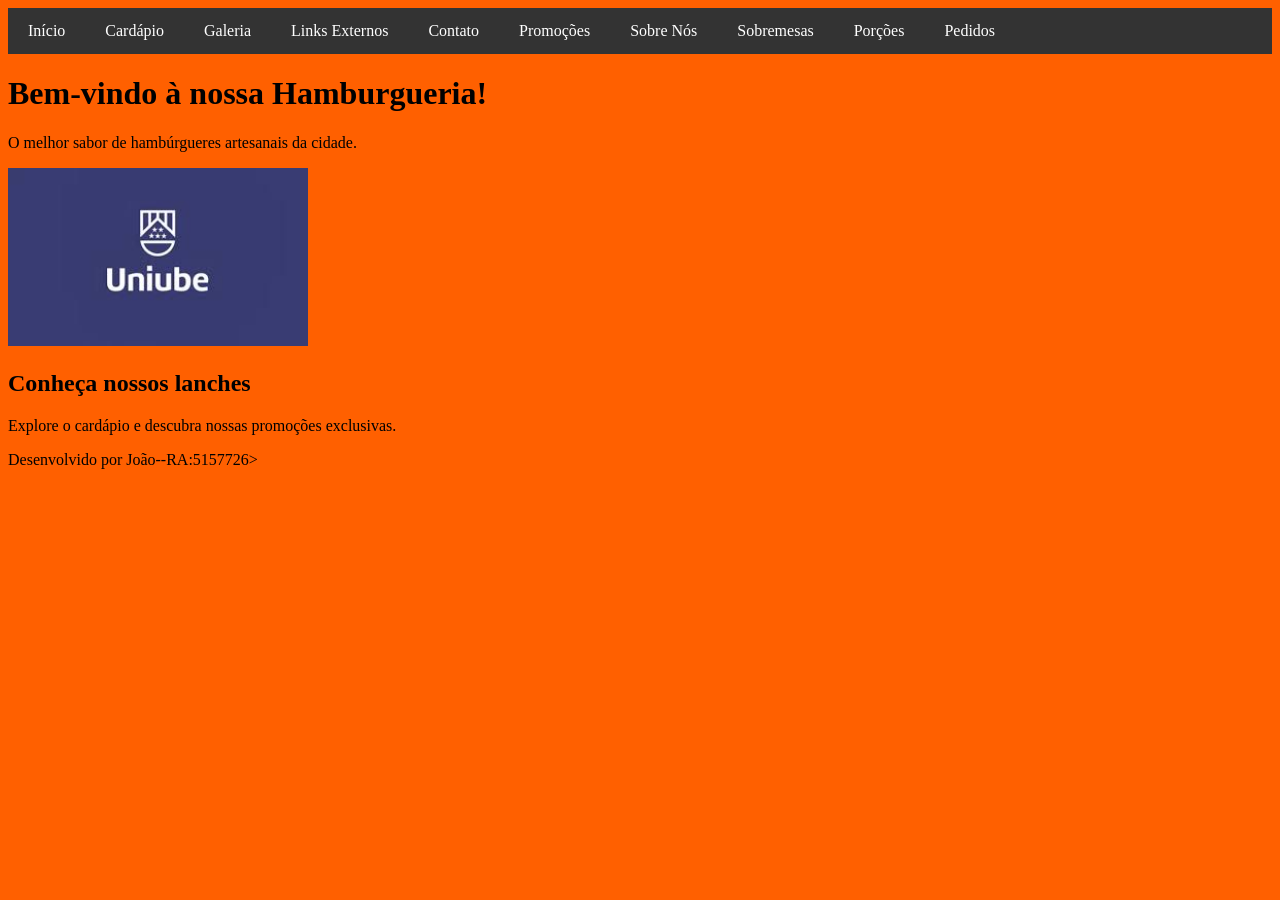
<file: index.html>
<!DOCTYPE html>
<html lang="pt-br">

<head>
    <meta charset="UTF-8">
    <title>Hamburgueria - Página Inicial</title>
    <meta name="google-site-verification" content="aftIrLznKBvkHFyfv_o913Uxbw-jnNu50B7h2VpqP1c" />
    <script async src="https://www.googletagmanager.com/gtag/js?id=G-PW1584C9BC"></script>

    <script>
        window.dataLayer = window.dataLayer || [];

        function gtag() {
            dataLayer.push(arguments);
        }
        gtag('js', new Date());

        gtag('config', 'G-PW1584C9BC');
    </script>
    <link rel="stylesheet" href="CSS/estilo.css">
    <script>
        (function(w, d, s, l, i) {
            w[l] = w[l] || [];
            w[l].push({
                'gtm.start': new Date().getTime(),
                event: 'gtm.js'
            });
            var f = d.getElementsByTagName(s)[0],
                j = d.createElement(s),
                dl = l != 'dataLayer' ? '&l=' + l : '';
            j.async = true;
            j.src =
                'https://www.googletagmanager.com/gtm.js?id=' + i + dl;
            f.parentNode.insertBefore(j, f);
        })(window, document, 'script', 'dataLayer', 'GTM-NJNKKWVK');
    </script>



</head>

<body bgcolor="#FF6000">

    <noscript><iframe src="https://www.googletagmanager.com/ns.html?id=GTM-NJNKKWVK"
height="0" width="0" style="display:none;visibility:hidden"></iframe></noscript>

    <nav>
        <ul>
            <li><a href="index.html">Início</a></li>
            <li><a href="cardapio.html">Cardápio</a></li>
            <li><a href="fotos.html">Galeria</a></li>
            <li><a href="links.html">Links Externos</a></li>
            <li><a href="contato.html">Contato</a></li>
            <li><a href="promocoes.html">Promoções</a></li>
            <li><a href="sobre.html">Sobre Nós</a></li>
            <li><a href="sobremesas.html">Sobremesas</a></li>
            <li><a href="porcoes.html">Porções</a></li>
            <li><a href="pedidos.html">Pedidos</a></li>
        </ul>
    </nav>


    <h1>Bem-vindo à nossa Hamburgueria!</h1>
    <p>O melhor sabor de hambúrgueres artesanais da cidade.</p>


    <img src="imagem/logo.uniube.jpeg" alt="Logotipo da Uniube">


    <h2>Conheça nossos lanches</h2>
    <p>Explore o cardápio e descubra nossas promoções exclusivas.</p>


    <footer>
        <p>Desenvolvido por João--RA:5157726>
        </p>
    </footer>

</body>

</html>
</file>
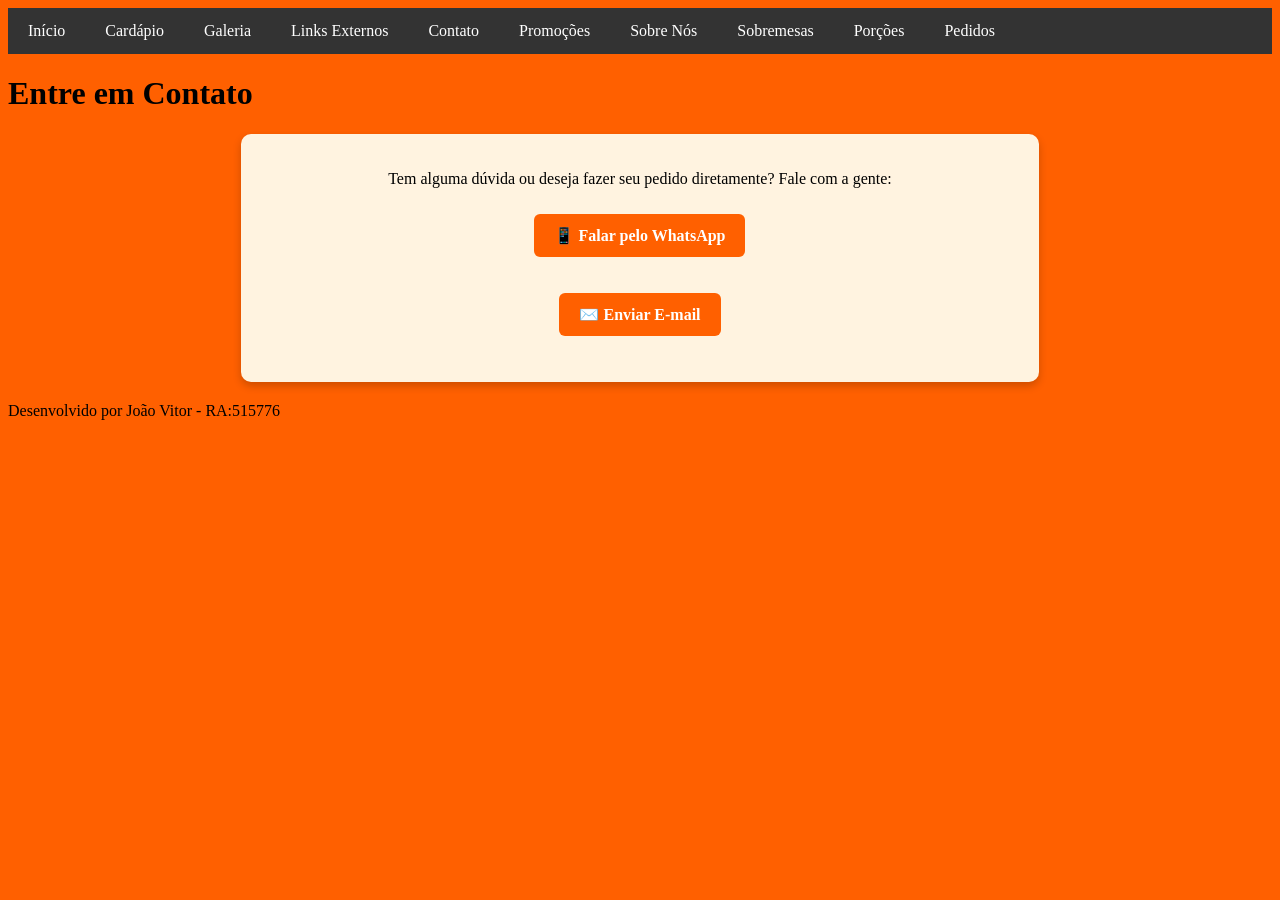
<file: contato.html>
<!DOCTYPE html>
<html lang="pt-br">

<head>
    <meta charset="UTF-8">
    <meta name="viewport" content="width=device-width, initial-scale=1.0">
    <title>Contato - Hamburgueria</title>
    <meta name="google-site-verification" content="aftIrLznKBvkHFyfv_o913Uxbw-jnNu50B7h2VpqP1c" />
    <link rel="stylesheet" href="CSS/estilo.css">

    <script>
        (function(w, d, s, l, i) {
            w[l] = w[l] || [];
            w[l].push({
                'gtm.start': new Date().getTime(),
                event: 'gtm.js'
            });
            var f = d.getElementsByTagName(s)[0],
                j = d.createElement(s),
                dl = l != 'dataLayer' ? '&l=' + l : '';
            j.async = true;
            j.src =
                'https://www.googletagmanager.com/gtm.js?id=' + i + dl;
            f.parentNode.insertBefore(j, f);
        })(window, document, 'script', 'dataLayer', 'GTM-NJNKKWVK');
    </script>
    <script async src="https://www.googletagmanager.com/gtag/js?id=G-PW1584C9BC"></script>
    <script>
        window.dataLayer = window.dataLayer || [];

        function gtag() {
            dataLayer.push(arguments);
        }
        gtag('js', new Date());

        gtag('config', 'G-PW1584C9BC');
    </script>

</head>

<body bgcolor="#FF6000">

    <noscript><iframe src="https://www.googletagmanager.com/ns.html?id=GTM-NJNKKWVK"
height="0" width="0" style="display:none;visibility:hidden"></iframe></noscript>

    <nav>
        <ul>
            <li><a href="index.html">Início</a></li>
            <li><a href="cardapio.html">Cardápio</a></li>
            <li><a href="fotos.html">Galeria</a></li>
            <li><a href="links.html">Links Externos</a></li>
            <li><a href="contato.html">Contato</a></li>
            <li><a href="promocoes.html">Promoções</a></li>
            <li><a href="sobre.html">Sobre Nós</a></li>
            <li><a href="sobremesas.html">Sobremesas</a></li>
            <li><a href="porcoes.html">Porções</a></li>
            <li><a href="pedidos.html">Pedidos</a></li>
        </ul>
    </nav>

    <h1>Entre em Contato</h1>
    <div class="contato">
        <p>Tem alguma dúvida ou deseja fazer seu pedido diretamente? Fale com a gente:</p>

        <p>
            <a class="botao" href="https://wa.me/5534988576859" target="_blank">
        📱 Falar pelo WhatsApp
      </a>
        </p>

        <p>
            <a class="botao" href="mailto:mjoaovitor676@gmail.com">
        ✉️ Enviar E-mail
      </a>
        </p>
    </div>

    <footer>
        <p>Desenvolvido por João Vitor - RA:515776</p>
    </footer>

</body>

</html>
</file>
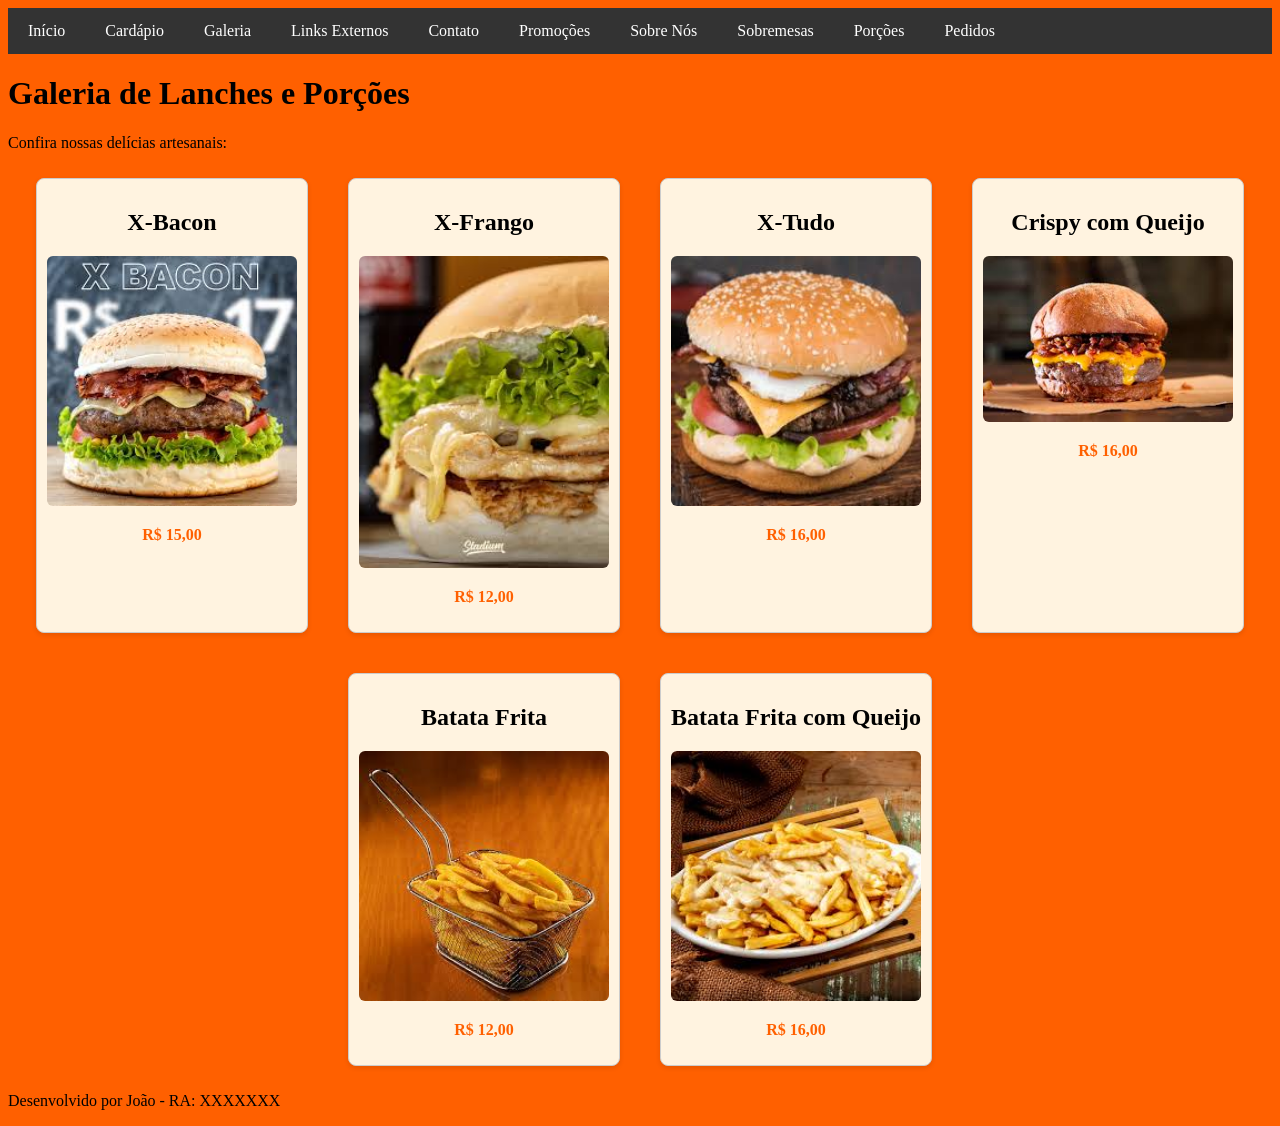
<file: fotos.html>
<!DOCTYPE html>
<html lang="pt-br">

<head>
    <meta charset="UTF-8">
    <title>Galeria - Hamburgueria</title>
    <meta name="google-site-verification" content="aftIrLznKBvkHFyfv_o913Uxbw-jnNu50B7h2VpqP1c" />
    <link rel="stylesheet" href="CSS/estilo.css">

    <script>
        (function(w, d, s, l, i) {
            w[l] = w[l] || [];
            w[l].push({
                'gtm.start': new Date().getTime(),
                event: 'gtm.js'
            });
            var f = d.getElementsByTagName(s)[0],
                j = d.createElement(s),
                dl = l != 'dataLayer' ? '&l=' + l : '';
            j.async = true;
            j.src =
                'https://www.googletagmanager.com/gtm.js?id=' + i + dl;
            f.parentNode.insertBefore(j, f);
        })(window, document, 'script', 'dataLayer', 'GTM-NJNKKWVK');
    </script>
    <script async src="https://www.googletagmanager.com/gtag/js?id=G-PW1584C9BC"></script>
    <script>
        window.dataLayer = window.dataLayer || [];

        function gtag() {
            dataLayer.push(arguments);
        }
        gtag('js', new Date());

        gtag('config', 'G-PW1584C9BC');
    </script>



</head>

<body bgcolor="#FF6000">

    <noscript><iframe src="https://www.googletagmanager.com/ns.html?id=GTM-NJNKKWVK"
height="0" width="0" style="display:none;visibility:hidden"></iframe></noscript>


    <nav>
        <ul>
            <li><a href="index.html">Início</a></li>
            <li><a href="cardapio.html">Cardápio</a></li>
            <li><a href="fotos.html">Galeria</a></li>
            <li><a href="links.html">Links Externos</a></li>
            <li><a href="contato.html">Contato</a></li>
            <li><a href="promocoes.html">Promoções</a></li>
            <li><a href="sobre.html">Sobre Nós</a></li>
            <li><a href="sobremesas.html">Sobremesas</a></li>
            <li><a href="porcoes.html">Porções</a></li>
            <li><a href="pedidos.html">Pedidos</a></li>
        </ul>
    </nav>


    <h1>Galeria de Lanches e Porções</h1>
    <p>Confira nossas delícias artesanais:</p>

    <div class="galeria">
        <!-- Lanches -->
        <div class="lanche">
            <h2>X-Bacon</h2>
            <img src="imagem/xbacon.jpeg" alt="X-Bacon">
            <p class="preco">R$ 15,00</p>
        </div>

        <div class="lanche">
            <h2>X-Frango</h2>
            <img src="imagem/xfrango.jpeg" alt="X-Frango">
            <p class="preco">R$ 12,00</p>
        </div>

        <div class="lanche">
            <h2>X-Tudo</h2>
            <img src="imagem/xtudo.jpeg" alt="X-Tudo">
            <p class="preco">R$ 16,00</p>
        </div>

        <div class="lanche">
            <h2>Crispy com Queijo</h2>
            <img src="imagem/crispy.jpeg" alt="Crispy com Queijo">
            <p class="preco">R$ 16,00</p>
        </div>

        <!-- Porções -->
        <div class="lanche">
            <h2>Batata Frita</h2>
            <img src="imagem/porção1.jpeg" alt="Batata Frita">
            <p class="preco">R$ 12,00</p>
        </div>

        <div class="lanche">
            <h2>Batata Frita com Queijo</h2>
            <img src="imagem/batata2.jpeg" alt="Batata Frita com Queijo">
            <p class="preco">R$ 16,00</p>
        </div>
    </div>


    <footer>
        <p>Desenvolvido por João - RA: XXXXXXX</p>
    </footer>

</body>

</html>
</file>
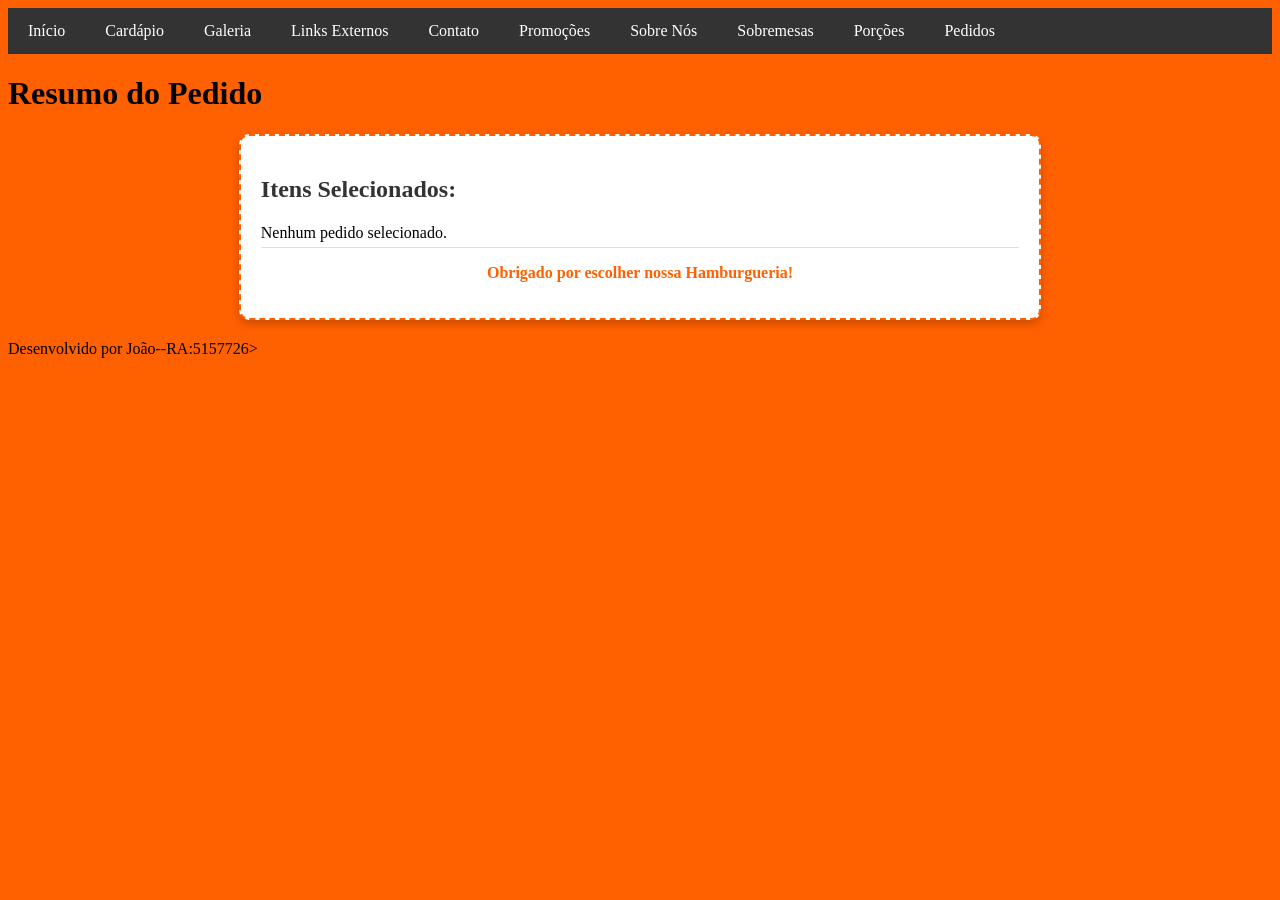
<file: pedidos.html>
<!DOCTYPE html>
<html lang="pt-br">

<head>
    <meta charset="UTF-8">
    <title>Pedidos - Hamburgueria</title>
    <meta name="google-site-verification" content="aftIrLznKBvkHFyfv_o913Uxbw-jnNu50B7h2VpqP1c" />
    <link rel="stylesheet" href="CSS/estilo.css">

    <script>
        (function(w, d, s, l, i) {
            w[l] = w[l] || [];
            w[l].push({
                'gtm.start': new Date().getTime(),
                event: 'gtm.js'
            });
            var f = d.getElementsByTagName(s)[0],
                j = d.createElement(s),
                dl = l != 'dataLayer' ? '&l=' + l : '';
            j.async = true;
            j.src =
                'https://www.googletagmanager.com/gtm.js?id=' + i + dl;
            f.parentNode.insertBefore(j, f);
        })(window, document, 'script', 'dataLayer', 'GTM-NJNKKWVK');
    </script>
    <script async src="https://www.googletagmanager.com/gtag/js?id=G-PW1584C9BC"></script>
    <script>
        window.dataLayer = window.dataLayer || [];

        function gtag() {
            dataLayer.push(arguments);
        }
        gtag('js', new Date());

        gtag('config', 'G-PW1584C9BC');
    </script>

</head>

<body bgcolor="#FF6000">


    <noscript><iframe src="https://www.googletagmanager.com/ns.html?id=GTM-NJNKKWVK"
height="0" width="0" style="display:none;visibility:hidden"></iframe></noscript>

    <nav>
        <ul>
            <li><a href="index.html">Início</a></li>
            <li><a href="cardapio.html">Cardápio</a></li>
            <li><a href="fotos.html">Galeria</a></li>
            <li><a href="links.html">Links Externos</a></li>
            <li><a href="contato.html">Contato</a></li>
            <li><a href="promocoes.html">Promoções</a></li>
            <li><a href="sobre.html">Sobre Nós</a></li>
            <li><a href="sobremesas.html">Sobremesas</a></li>
            <li><a href="porcoes.html">Porções</a></li>
            <li><a href="pedidos.html">Pedidos</a></li>
        </ul>
    </nav>


    <h1>Resumo do Pedido</h1>
    <div class="recibo">
        <h2>Itens Selecionados:</h2>
        <ul id="detalhes"></ul>
        <p class="total">Obrigado por escolher nossa Hamburgueria!</p>
    </div>


    <script>
        function getParametro(nome) {
            let urlParams = new URLSearchParams(window.location.search);
            return urlParams.get(nome);
        }

        let lanche = getParametro("lanche");
        let opcao = getParametro("opcao");
        let porcoes = getParametro("porcoes");
        let sobremesas = getParametro("sobremesas");
        let promocoes = getParametro("promocoes");

        let lista = document.getElementById("detalhes");

        if (lanche && opcao) {
            let li = document.createElement("li");
            li.textContent = "Lanche: " + lanche + " (" + opcao + ")";
            lista.appendChild(li);
        }
        if (porcoes) {
            let li = document.createElement("li");
            li.textContent = "Porções: " + porcoes;
            lista.appendChild(li);
        }
        if (sobremesas) {
            let li = document.createElement("li");

            let nomes = sobremesas.replace("sorvete_chocolate", "Sorvete de Chocolate")
                .replace("sorvete_morango", "Sorvete de Morango");
            li.textContent = "Sobremesas: " + nomes;
            lista.appendChild(li);
        }
        if (promocoes) {
            let li = document.createElement("li");
            li.textContent = "Promoções: " + promocoes;
            lista.appendChild(li);
        }

        if (lista.children.length === 0) {
            let li = document.createElement("li");
            li.textContent = "Nenhum pedido selecionado.";
            lista.appendChild(li);
        }
    </script>




    <footer>
        <p>Desenvolvido por João--RA:5157726>
        </p>
    </footer>

</body>

</html>
</file>
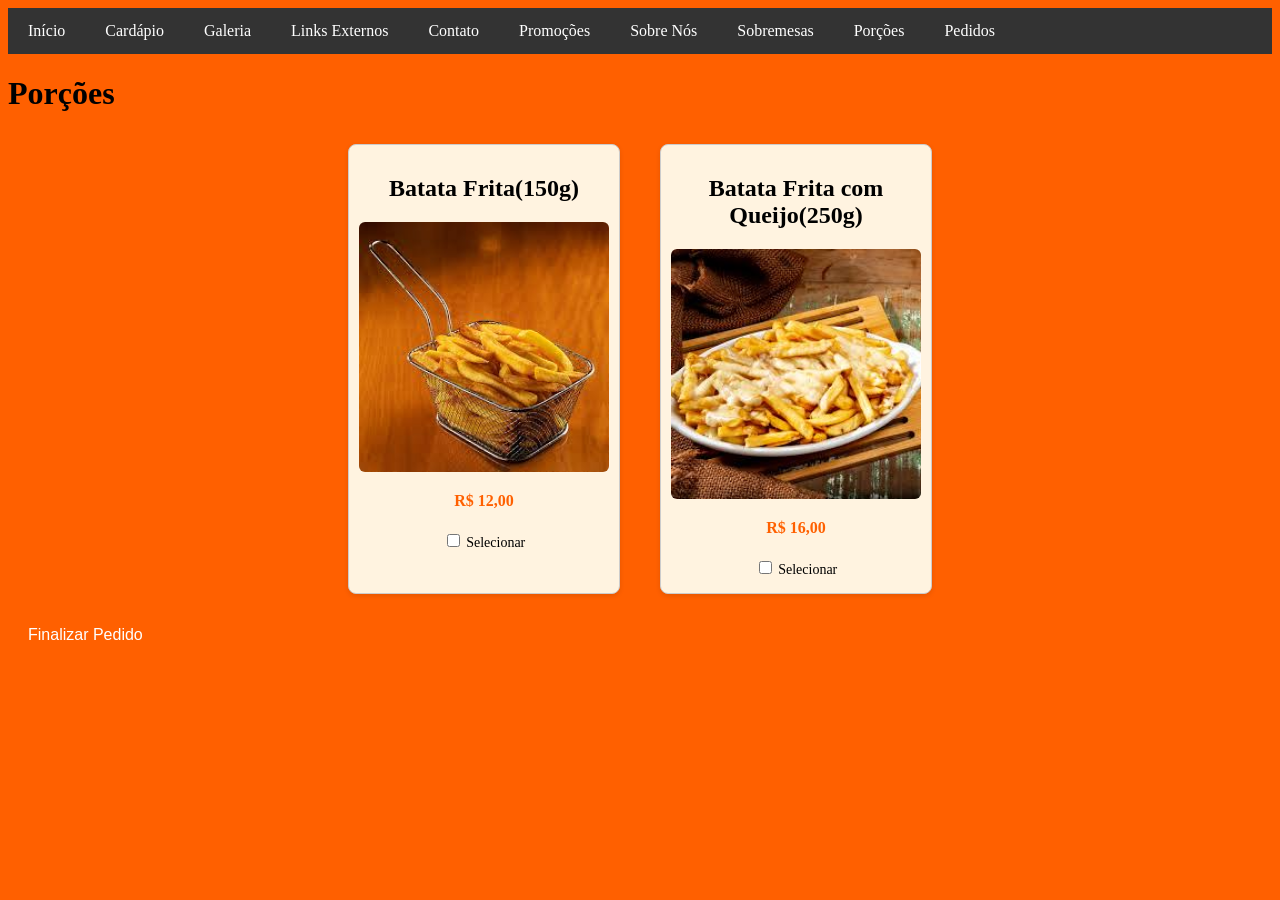
<file: porcoes.html>
<!DOCTYPE html>
<html lang="pt-br">

<head>
    <meta charset="UTF-8">
    <title>Porções - Hamburgueria</title>
    <meta name="google-site-verification" content="aftIrLznKBvkHFyfv_o913Uxbw-jnNu50B7h2VpqP1c" />
    <link rel="stylesheet" href="CSS/estilo.css">

    <script>
        (function(w, d, s, l, i) {
            w[l] = w[l] || [];
            w[l].push({
                'gtm.start': new Date().getTime(),
                event: 'gtm.js'
            });
            var f = d.getElementsByTagName(s)[0],
                j = d.createElement(s),
                dl = l != 'dataLayer' ? '&l=' + l : '';
            j.async = true;
            j.src =
                'https://www.googletagmanager.com/gtm.js?id=' + i + dl;
            f.parentNode.insertBefore(j, f);
        })(window, document, 'script', 'dataLayer', 'GTM-NJNKKWVK');
    </script>
    <script async src="https://www.googletagmanager.com/gtag/js?id=G-PW1584C9BC"></script>
    <script>
        window.dataLayer = window.dataLayer || [];

        function gtag() {
            dataLayer.push(arguments);
        }
        gtag('js', new Date());

        gtag('config', 'G-PW1584C9BC');
    </script>

</head>

<body bgcolor="#FF6000">

    <noscript><iframe src="https://www.googletagmanager.com/ns.html?id=GTM-NJNKKWVK"
height="0" width="0" style="display:none;visibility:hidden"></iframe></noscript>

    <nav>
        <ul>
            <li><a href="index.html">Início</a></li>
            <li><a href="cardapio.html">Cardápio</a></li>
            <li><a href="fotos.html">Galeria</a></li>
            <li><a href="links.html">Links Externos</a></li>
            <li><a href="contato.html">Contato</a></li>
            <li><a href="promocoes.html">Promoções</a></li>
            <li><a href="sobre.html">Sobre Nós</a></li>
            <li><a href="sobremesas.html">Sobremesas</a></li>
            <li><a href="porcoes.html">Porções</a></li>
            <li><a href="pedidos.html">Pedidos</a></li>
        </ul>
    </nav>

    <h1>Porções</h1>
    <div class="galeria">
        <div class="lanche">
            <h2>Batata Frita(150g)</h2>
            <img src="imagem/porção1.jpeg" alt="Batata Frita">
            <p class="preco">R$ 12,00</p>
            <label><input type="checkbox" value="batata"> Selecionar</label>
        </div>

        <div class="lanche">
            <h2>Batata Frita com Queijo(250g)</h2>
            <img src="imagem/batata2.jpeg" alt="Batata Frita com Queijo">
            <p class="preco">R$ 16,00</p>
            <label><input type="checkbox" value="batataqueijo"> Selecionar</label>
        </div>
    </div>


    <footer>
        <button class="finalizar" onclick="finalizarPorcao()">Finalizar Pedido</button>
    </footer>

    <script>
        function finalizarPorcao() {
            let selecionados = [];
            document.querySelectorAll('input[type="checkbox"]:checked').forEach(item => {
                selecionados.push(item.value);
            });

            window.location.href = "pedidos.html?porcoes=" + encodeURIComponent(selecionados.join(", "));
        }
    </script>

</body>

</html>
</file>
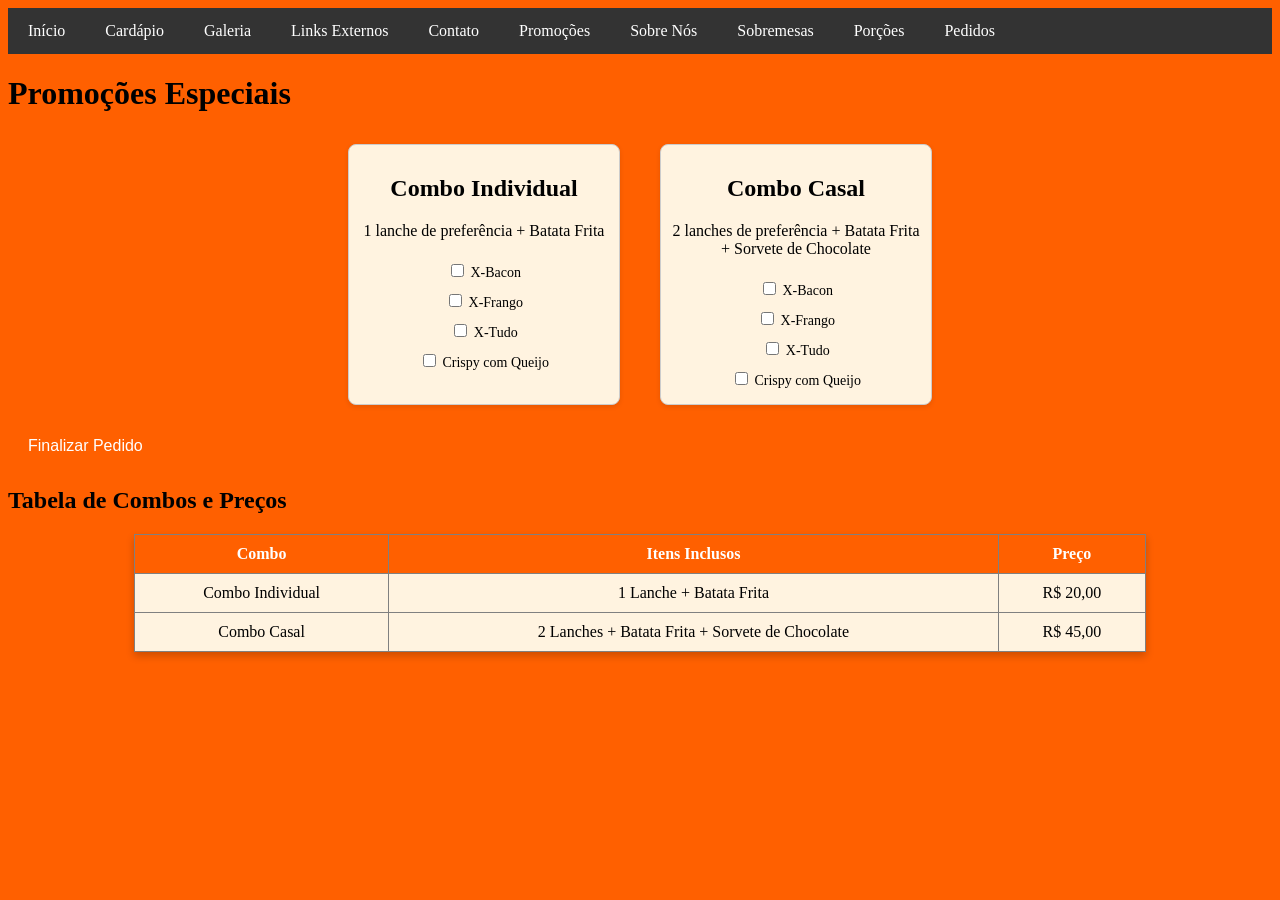
<file: promocoes.html>
<!DOCTYPE html>
<html lang="pt-br">

<head>
    <meta charset="UTF-8">
    <title>Promoções - Hamburgueria</title>
    <meta name="google-site-verification" content="aftIrLznKBvkHFyfv_o913Uxbw-jnNu50B7h2VpqP1c" />
    <link rel="stylesheet" href="CSS/estilo.css">

    <script>
        (function(w, d, s, l, i) {
            w[l] = w[l] || [];
            w[l].push({
                'gtm.start': new Date().getTime(),
                event: 'gtm.js'
            });
            var f = d.getElementsByTagName(s)[0],
                j = d.createElement(s),
                dl = l != 'dataLayer' ? '&l=' + l : '';
            j.async = true;
            j.src =
                'https://www.googletagmanager.com/gtm.js?id=' + i + dl;
            f.parentNode.insertBefore(j, f);
        })(window, document, 'script', 'dataLayer', 'GTM-NJNKKWVK');
    </script>
    <script async src="https://www.googletagmanager.com/gtag/js?id=G-PW1584C9BC"></script>
    <script>
        window.dataLayer = window.dataLayer || [];

        function gtag() {
            dataLayer.push(arguments);
        }
        gtag('js', new Date());

        gtag('config', 'G-PW1584C9BC');
    </script>

</head>

<body bgcolor="#FF6000">

    <noscript><iframe src="https://www.googletagmanager.com/ns.html?id=GTM-NJNKKWVK"
height="0" width="0" style="display:none;visibility:hidden"></iframe></noscript>


    <nav>
        <ul>
            <li><a href="index.html">Início</a></li>
            <li><a href="cardapio.html">Cardápio</a></li>
            <li><a href="fotos.html">Galeria</a></li>
            <li><a href="links.html">Links Externos</a></li>
            <li><a href="contato.html">Contato</a></li>
            <li><a href="promocoes.html">Promoções</a></li>
            <li><a href="sobre.html">Sobre Nós</a></li>
            <li><a href="sobremesas.html">Sobremesas</a></li>
            <li><a href="porcoes.html">Porções</a></li>
            <li><a href="pedidos.html">Pedidos</a></li>
        </ul>
    </nav>


    <h1>Promoções Especiais</h1>

    <div class="galeria">

        <div class="lanche">
            <h2>Combo Individual</h2>
            <p>1 lanche de preferência + Batata Frita</p>
            <label><input type="checkbox" value="X-Bacon"> X-Bacon</label><br>
            <label><input type="checkbox" value="X-Frango"> X-Frango</label><br>
            <label><input type="checkbox" value="X-Tudo"> X-Tudo</label><br>
            <label><input type="checkbox" value="Crispy"> Crispy com Queijo</label><br>
        </div>


        <div class="lanche">
            <h2>Combo Casal</h2>
            <p>2 lanches de preferência + Batata Frita + Sorvete de Chocolate</p>
            <label><input type="checkbox" value="X-Bacon"> X-Bacon</label><br>
            <label><input type="checkbox" value="X-Frango"> X-Frango</label><br>
            <label><input type="checkbox" value="X-Tudo"> X-Tudo</label><br>
            <label><input type="checkbox" value="Crispy"> Crispy com Queijo</label><br>
        </div>
    </div>


    <footer>

        <button class="finalizar" onclick="finalizarPromocao()">Finalizar Pedido</button>
    </footer>

    <script>
        function finalizarPromocao() {
            let selecionados = [];
            document.querySelectorAll('input[type="checkbox"]:checked').forEach(item => {
                selecionados.push(item.value);
            });


            if (selecionados.length > 0) {
                selecionados.push("Batata Frita");
                if (selecionados.length > 1) {
                    selecionados.push("Sorvete de Chocolate");
                }
            }


            window.location.href = "pedidos.html?promocoes=" + encodeURIComponent(selecionados.join(", "));
        }
    </script>

    <h2>Tabela de Combos e Preços</h2>
    <table border="1" cellpadding="10" cellspacing="0">
        <thead>
            <tr>
                <th>Combo</th>
                <th>Itens Inclusos</th>
                <th>Preço</th>
            </tr>
        </thead>
        <tbody>
            <tr>
                <td>Combo Individual</td>
                <td>1 Lanche + Batata Frita</td>
                <td>R$ 20,00</td>
            </tr>
            <tr>
                <td>Combo Casal</td>
                <td>2 Lanches + Batata Frita + Sorvete de Chocolate</td>
                <td>R$ 45,00</td>
            </tr>
        </tbody>
    </table>

</body>

</html>
</file>
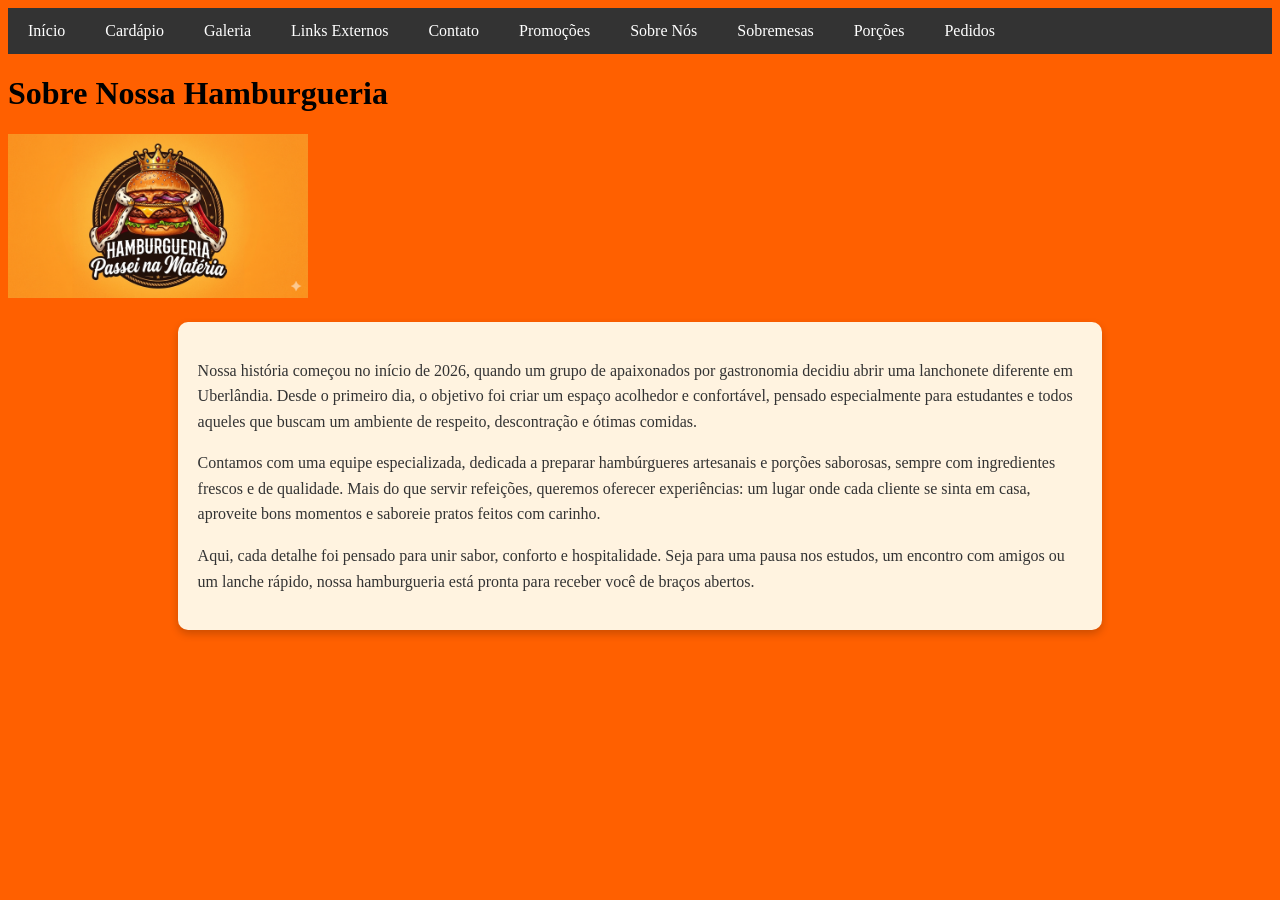
<file: sobre.html>
<!DOCTYPE html>
<html lang="pt-br">

<head>
    <meta charset="UTF-8">
    <title>Sobre Nós - Hamburgueria</title>
    <meta name="google-site-verification" content="aftIrLznKBvkHFyfv_o913Uxbw-jnNu50B7h2VpqP1c" />
    <link rel="stylesheet" href="CSS/estilo.css">

    <script>
        (function(w, d, s, l, i) {
            w[l] = w[l] || [];
            w[l].push({
                'gtm.start': new Date().getTime(),
                event: 'gtm.js'
            });
            var f = d.getElementsByTagName(s)[0],
                j = d.createElement(s),
                dl = l != 'dataLayer' ? '&l=' + l : '';
            j.async = true;
            j.src =
                'https://www.googletagmanager.com/gtm.js?id=' + i + dl;
            f.parentNode.insertBefore(j, f);
        })(window, document, 'script', 'dataLayer', 'GTM-NJNKKWVK');
    </script>
    <script async src="https://www.googletagmanager.com/gtag/js?id=G-PW1584C9BC"></script>
    <script>
        window.dataLayer = window.dataLayer || [];

        function gtag() {
            dataLayer.push(arguments);
        }
        gtag('js', new Date());

        gtag('config', 'G-PW1584C9BC');
    </script>

</head>

<body bgcolor="#FF6000">

    <noscript><iframe src="https://www.googletagmanager.com/ns.html?id=GTM-NJNKKWVK"
height="0" width="0" style="display:none;visibility:hidden"></iframe></noscript>


    <nav>
        <ul>
            <li><a href="index.html">Início</a></li>
            <li><a href="cardapio.html">Cardápio</a></li>
            <li><a href="fotos.html">Galeria</a></li>
            <li><a href="links.html">Links Externos</a></li>
            <li><a href="contato.html">Contato</a></li>
            <li><a href="promocoes.html">Promoções</a></li>
            <li><a href="sobre.html">Sobre Nós</a></li>
            <li><a href="sobremesas.html">Sobremesas</a></li>
            <li><a href="porcoes.html">Porções</a></li>
            <li><a href="pedidos.html">Pedidos</a></li>
        </ul>
    </nav>


    <h1>Sobre Nossa Hamburgueria</h1>
    <img src="imagem/capa.png" alt=" Fachada da hamburgueria com destaque para o logo e um hambúrguer artesanal servido em um prato, em ambiente acolhedor com iluminação quente">


    <div class="sobre">
        <p>
            Nossa história começou no início de 2026, quando um grupo de apaixonados por gastronomia decidiu abrir uma lanchonete diferente em Uberlândia. Desde o primeiro dia, o objetivo foi criar um espaço acolhedor e confortável, pensado especialmente para estudantes
            e todos aqueles que buscam um ambiente de respeito, descontração e ótimas comidas.
        </p>
        <p>
            Contamos com uma equipe especializada, dedicada a preparar hambúrgueres artesanais e porções saborosas, sempre com ingredientes frescos e de qualidade. Mais do que servir refeições, queremos oferecer experiências: um lugar onde cada cliente se sinta em
            casa, aproveite bons momentos e saboreie pratos feitos com carinho.
        </p>
        <p>
            Aqui, cada detalhe foi pensado para unir sabor, conforto e hospitalidade. Seja para uma pausa nos estudos, um encontro com amigos ou um lanche rápido, nossa hamburgueria está pronta para receber você de braços abertos.
        </p>
    </div>



</body>

</html>
</file>
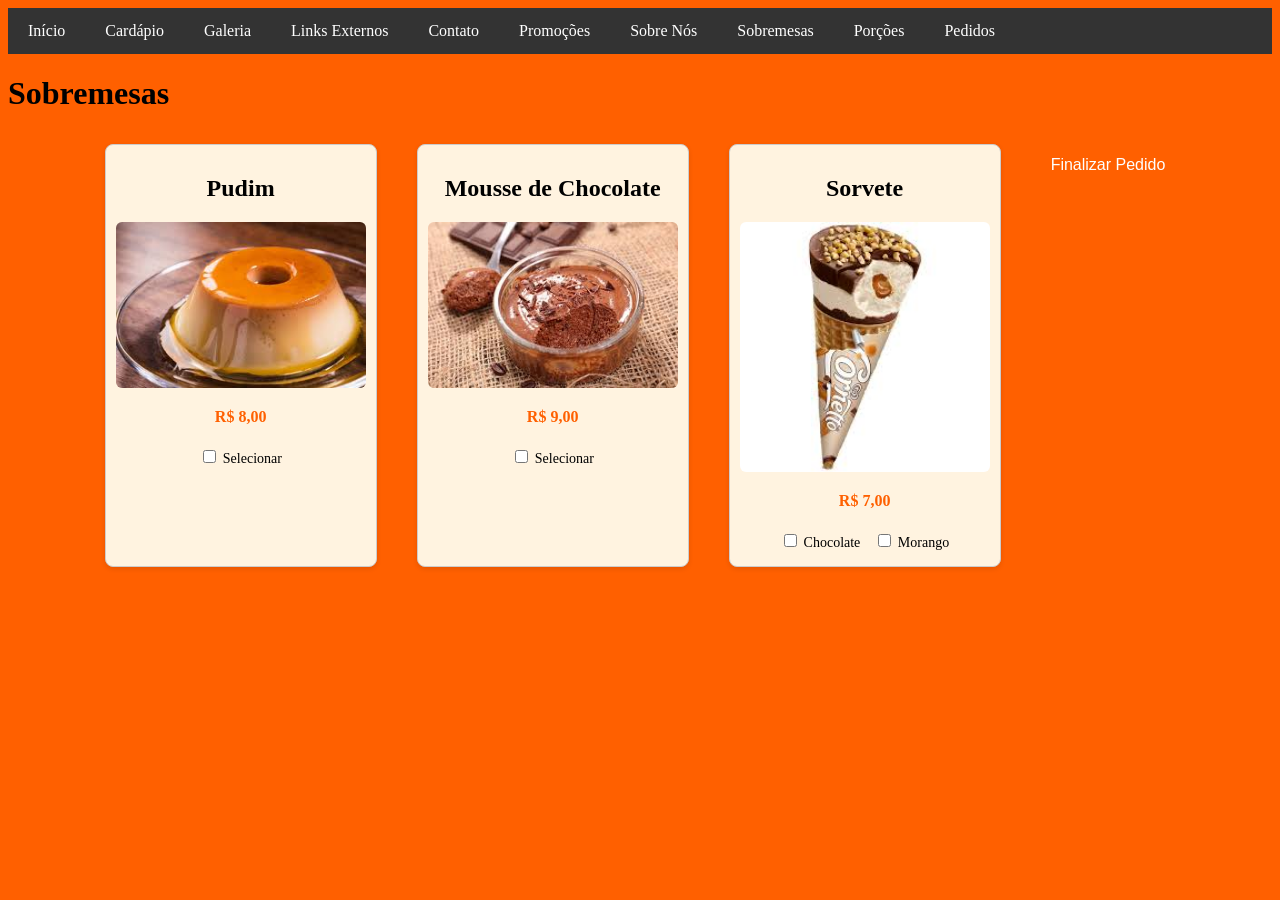
<file: sobremesas.html>
<!DOCTYPE html>
<html lang="pt-br">

<head>
    <meta charset="UTF-8">
    <title>Sobremesas - Hamburgueria</title>
    <meta name="google-site-verification" content="aftIrLznKBvkHFyfv_o913Uxbw-jnNu50B7h2VpqP1c" />
    <link rel="stylesheet" href="CSS/estilo.css">

    <script>
        (function(w, d, s, l, i) {
            w[l] = w[l] || [];
            w[l].push({
                'gtm.start': new Date().getTime(),
                event: 'gtm.js'
            });
            var f = d.getElementsByTagName(s)[0],
                j = d.createElement(s),
                dl = l != 'dataLayer' ? '&l=' + l : '';
            j.async = true;
            j.src =
                'https://www.googletagmanager.com/gtm.js?id=' + i + dl;
            f.parentNode.insertBefore(j, f);
        })(window, document, 'script', 'dataLayer', 'GTM-NJNKKWVK');
    </script>
    <script async src="https://www.googletagmanager.com/gtag/js?id=G-PW1584C9BC"></script>
    <script>
        window.dataLayer = window.dataLayer || [];

        function gtag() {
            dataLayer.push(arguments);
        }
        gtag('js', new Date());

        gtag('config', 'G-PW1584C9BC');
    </script>


</head>

<body bgcolor="#FF6000">

    <noscript><iframe src="https://www.googletagmanager.com/ns.html?id=GTM-NJNKKWVK"
height="0" width="0" style="display:none;visibility:hidden"></iframe></noscript>

    <nav>
        <ul>
            <li><a href="index.html">Início</a></li>
            <li><a href="cardapio.html">Cardápio</a></li>
            <li><a href="fotos.html">Galeria</a></li>
            <li><a href="links.html">Links Externos</a></li>
            <li><a href="contato.html">Contato</a></li>
            <li><a href="promocoes.html">Promoções</a></li>
            <li><a href="sobre.html">Sobre Nós</a></li>
            <li><a href="sobremesas.html">Sobremesas</a></li>
            <li><a href="porcoes.html">Porções</a></li>
            <li><a href="pedidos.html">Pedidos</a></li>
        </ul>
    </nav>


    <h1>Sobremesas</h1>
    <div class="galeria">
        <div class="lanche">
            <h2>Pudim</h2>
            <img src="imagem/pudin.jpeg" alt="Pudim">
            <p class="preco">R$ 8,00</p>
            <label><input type="checkbox" value="pudim"> Selecionar</label>
        </div>

        <div class="lanche">
            <h2>Mousse de Chocolate</h2>
            <img src="imagem/mousse.jpeg" alt="Mousse de Chocolate">
            <p class="preco">R$ 9,00</p>
            <label><input type="checkbox" value="mousse"> Selecionar</label>
        </div>

        <div class="lanche">
            <h2>Sorvete</h2>
            <img src="imagem/sorvete de cone.jpeg" alt="Sorvete">
            <p class="preco">R$ 7,00</p>
            <label><input type="checkbox" value="sorvete_chocolate"> Chocolate</label>
            <label><input type="checkbox" value="sorvete_morango"> Morango</label>
        </div>


        <footer>

            <button class="finalizar" onclick="finalizarSobremesa()">Finalizar Pedido</button>
        </footer>

        <script>
            function finalizarSobremesa() {
                let selecionados = [];
                document.querySelectorAll('input[type="checkbox"]:checked').forEach(item => {
                    selecionados.push(item.value);
                });

                window.location.href = "pedidos.html?sobremesas=" + encodeURIComponent(selecionados.join(", "));
            }
        </script>

</body>

</html>
</file>
<file: CSS/estilo.css>
nav ul {
                   list-style-type: none;
                   background-color: #333;
                   padding: 0;
                   margin: 0;
                   display: flex;
               }
               
               nav ul li {
                   margin: 0;
               }
               
               nav ul li a {
                   display: block;
                   padding: 14px 20px;
                   color: white;
                   text-decoration: none;
               }
               
               nav ul li a:hover {
                   background-color: #FF6000;
               }
               
               img {
                   width: 300px;
                   height: auto;
               }
               
               .lanche {
                   border: 1px solid #ccc;
                   padding: 10px;
                   margin: 15px;
                   background-color: #fff3e0;
                   text-align: center;
               }
               
               .lanche {
                   text-align: center;
                   margin: 20px;
               }
               
               .galeria {
                   display: flex;
                   flex-wrap: wrap;
                   justify-content: center;
               }
               
               .lanche {
                   border: 1px solid #ccc;
                   border-radius: 8px;
                   background-color: #fff3e0;
                   padding: 15px;
                   margin: 10px;
                   text-align: center;
                   width: 250px;
               }
               
               .lanche img {
                   width: 200px;
                   height: auto;
                   border-radius: 6px;
               }
               
               .lanche label {
                   display: inline-block;
                   margin: 5px;
                   font-size: 14px;
               }
               
               .preco {
                   font-weight: bold;
                   color: #FF6000;
               }
               
               .finalizar {
                   background-color: #FF6000;
                   color: white;
                   border: none;
                   padding: 12px 20px;
                   font-size: 16px;
                   border-radius: 6px;
                   cursor: pointer;
                   margin-top: 10px;
               }
               
               .finalizar:hover {
                   background-color: #333;
               }
               
               .finalizar {
                   background-color: #FF6000;
                   color: white;
                   border: none;
                   padding: 12px 20px;
                   font-size: 16px;
                   border-radius: 6px;
                   cursor: pointer;
                   margin-top: 10px;
               }
               
               .finalizar:hover {
                   background-color: #333;
               }
               
               .galeria {
                   display: flex;
                   flex-wrap: wrap;
                   justify-content: center;
               }
               
               .lanche {
                   border: 1px solid #ccc;
                   border-radius: 8px;
                   background-color: #fff3e0;
                   padding: 15px;
                   margin: 10px;
                   text-align: center;
                   width: 220px;
               }
               
               .lanche img {
                   width: 180px;
                   height: auto;
                   border-radius: 6px;
               }
               
               .preco {
                   font-weight: bold;
                   color: #FF6000;
               }
               
               .recibo {
                   background-color: #fff;
                   border: 2px dashed #FF6000;
                   border-radius: 10px;
                   padding: 20px;
                   margin: 20px auto;
                   width: 60%;
                   box-shadow: 0 4px 8px rgba(0, 0, 0, 0.2);
               }
               
               .recibo h2 {
                   color: #333;
                   margin-bottom: 10px;
               }
               
               .recibo ul {
                   list-style: none;
                   padding: 0;
               }
               
               .recibo li {
                   padding: 5px 0;
                   border-bottom: 1px solid #ddd;
               }
               
               .total {
                   font-weight: bold;
                   color: #FF6000;
                   margin-top: 15px;
                   text-align: center;
               }
               
               .sobre {
                   background-color: #fff3e0;
                   border-radius: 10px;
                   padding: 20px;
                   margin: 20px auto;
                   width: 70%;
                   box-shadow: 0 4px 8px rgba(0, 0, 0, 0.2);
                   font-size: 16px;
                   line-height: 1.6;
                   color: #333;
               }
               
               .contato {
                   background-color: #fff3e0;
                   border-radius: 10px;
                   padding: 20px;
                   margin: 20px auto;
                   width: 60%;
                   text-align: center;
                   box-shadow: 0 4px 8px rgba(0, 0, 0, 0.2);
               }
               
               .botao {
                   display: inline-block;
                   background-color: #FF6000;
                   color: white;
                   padding: 12px 20px;
                   margin: 10px;
                   border-radius: 6px;
                   text-decoration: none;
                   font-weight: bold;
                   transition: background-color 0.3s;
               }
               
               .botao:hover {
                   background-color: #333;
               }
               
               table {
                   width: 80%;
                   margin: 20px auto;
                   border-collapse: collapse;
                   background-color: #fff3e0;
                   box-shadow: 0 4px 8px rgba(0, 0, 0, 0.2);
               }
               
               th {
                   background-color: #FF6000;
                   color: white;
                   text-align: center;
               }
               
               td {
                   text-align: center;
               }
               /* Layout padrão (desktop) */
               
               .galeria {
                   display: flex;
                   flex-wrap: wrap;
                   gap: 20px;
                   justify-content: center;
               }
               
               .lanche {
                   flex: 1 1 200px;
                   max-width: 250px;
                   background: #fff3e0;
                   padding: 10px;
                   border-radius: 8px;
                   text-align: center;
               }
               /* Ajuste para telas pequenas (celular) */
               
               @media (max-width: 600px) {
                   .galeria {
                       flex-direction: column;
                       align-items: center;
                       gap: 15px;
                   }
                   .lanche {
                       width: 90%;
                       /* ocupa quase toda a largura da tela */
                       max-width: none;
                   }
                   .lanche img {
                       width: 100%;
                       /* imagens se adaptam à largura */
                       height: auto;
                   }
                   button.finalizar {
                       width: 100%;
                       /* botão ocupa toda a largura */
                       font-size: 18px;
                       padding: 12px;
                   }
                   nav ul {
                       display: flex;
                       flex-direction: column;
                       gap: 10px;
                       padding: 0;
                   }
                   nav ul li {
                       list-style: none;
                   }
                   nav ul li a {
                       display: block;
                       padding: 10px;
                       background: #ff8c42;
                       color: white;
                       text-align: center;
                       border-radius: 5px;
                       text-decoration: none;
                   }
               }
               /* Ajustes específicos para o cardápio */
               
               .galeria {
                   display: flex;
                   flex-wrap: wrap;
                   gap: 20px;
                   justify-content: center;
               }
               
               .lanche {
                   flex: 1 1 220px;
                   max-width: 250px;
                   background: #fff3e0;
                   padding: 10px;
                   border-radius: 8px;
                   text-align: center;
                   box-shadow: 0 2px 5px rgba(0, 0, 0, 0.1);
               }
               
               .lanche img {
                   width: 100%;
                   height: auto;
                   border-radius: 6px;
               }
               /* Responsividade suave */
               
               @media (max-width: 768px) {
                   .galeria {
                       flex-direction: column;
                       align-items: center;
                   }
                   .lanche {
                       width: 90%;
                       max-width: 400px;
                   }
                   nav ul {
                       display: flex;
                       flex-wrap: wrap;
                       gap: 10px;
                       justify-content: center;
                       padding: 0;
                   }
                   nav ul li {
                       list-style: none;
                   }
                   nav ul li a {
                       padding: 8px 12px;
                       background: #ff8c42;
                       color: #fff;
                       border-radius: 4px;
                       text-decoration: none;
                   }
                   button.finalizar {
                       width: 100%;
                       font-size: 18px;
                       padding: 12px;
                       margin-top: 20px;
                       background: #ff6000;
                       color: #fff;
                       border: none;
                       border-radius: 6px;
                   }
               }
</file>
